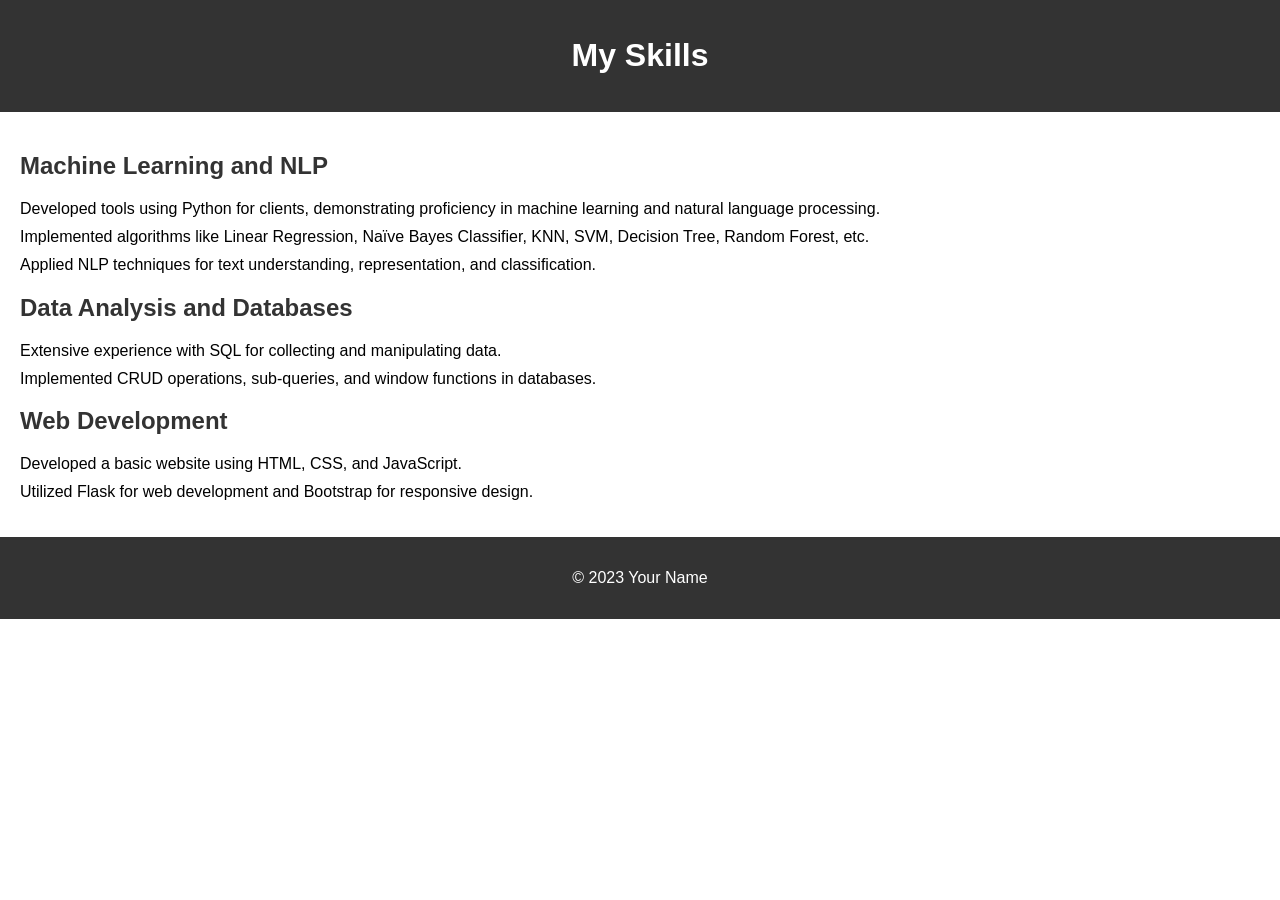
<file: index_exp.html>
<!DOCTYPE html>
<html lang="en">
<head>
  <meta charset="UTF-8">
  <meta name="viewport" content="width=device-width, initial-scale=1.0">
  <title>My Skills</title>
  <style>
    body {
      font-family: 'Arial', sans-serif;
      margin: 0;
      padding: 0;
      box-sizing: border-box;
    }

    header, footer {
      background-color: #333;
      color: white;
      text-align: center;
      padding: 1rem;
    }

    main {
      padding: 20px;
    }

    h2 {
      color: #333;
    }

    ul {
      list-style-type: none;
      padding: 0;
    }

    li {
      margin-bottom: 10px;
    }
  </style>
</head>
<body>

<header>
  <h1>My Skills</h1>
</header>

<main>
  <section>
    <h2>Machine Learning and NLP</h2>
    <ul>
      <li>Developed tools using Python for clients, demonstrating proficiency in machine learning and natural language processing.</li>
      <li>Implemented algorithms like Linear Regression, Naïve Bayes Classifier, KNN, SVM, Decision Tree, Random Forest, etc.</li>
      <li>Applied NLP techniques for text understanding, representation, and classification.</li>
      <!-- Add more details about your ML and NLP experience -->
    </ul>
  </section>

  <section>
    <h2>Data Analysis and Databases</h2>
    <ul>
      <li>Extensive experience with SQL for collecting and manipulating data.</li>
      <li>Implemented CRUD operations, sub-queries, and window functions in databases.</li>
      <!-- Add more details about your data analysis and database experience -->
    </ul>
  </section>

  <section>
    <h2>Web Development</h2>
    <ul>
      <li>Developed a basic website using HTML, CSS, and JavaScript.</li>
      <li>Utilized Flask for web development and Bootstrap for responsive design.</li>
      <!-- Add more details about your web development experience -->
    </ul>
  </section>

  <!-- Add more sections for additional skills -->

</main>

<footer>
  <p>&copy; 2023 Your Name</p>
</footer>

</body>
</html>
</file>
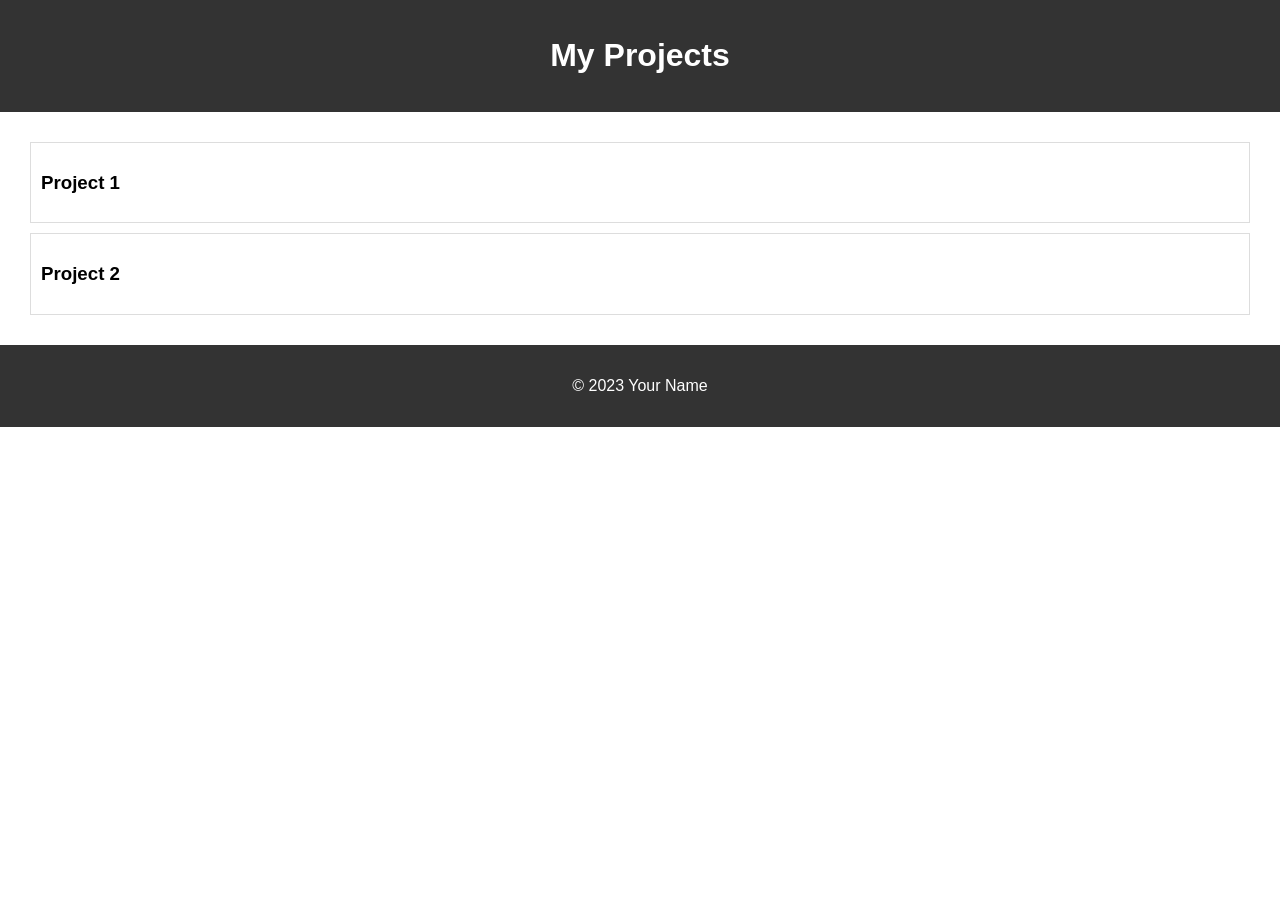
<file: index_pract.html>
<!DOCTYPE html>
<html lang="en">
<head>
  <meta charset="UTF-8">
  <meta name="viewport" content="width=device-width, initial-scale=1.0">
  <title>Projects Page</title>
  <style>
    /* Add your styles here */
    body {
      font-family: 'Arial', sans-serif;
      margin: 0;
      padding: 0;
      box-sizing: border-box;
    }

    header, footer {
      background-color: #333;
      color: white;
      text-align: center;
      padding: 1rem;
    }

    main {
      padding: 20px;
    }

    .project-card {
      border: 1px solid #ddd;
      margin: 10px;
      padding: 10px;
      cursor: pointer;
      transition: transform 0.3s;
    }

    .project-card:hover {
      transform: scale(1.05);
    }

    .project-details {
      display: none;
      margin-top: 10px;
    }
  </style>
</head>
<body>

<header>
  <h1>My Projects</h1>
</header>

<main>
  <div class="project-card" onclick="toggleDetails('project1')">
    <h3>Project 1</h3>
    <div class="project-details" id="project1">
      <p>Description: This is the first project. Lorem ipsum dolor sit amet, consectetur adipiscing elit.</p>
      <p>GitHub: <a href="https://github.com/project1" target="_blank">https://github.com/project1</a></p>
    </div>
  </div>

  <div class="project-card" onclick="toggleDetails('project2')">
    <h3>Project 2</h3>
    <div class="project-details" id="project2">
      <p>Description: This is the second project. Lorem ipsum dolor sit amet, consectetur adipiscing elit.</p>
      <p>GitHub: <a href="https://github.com/project2" target="_blank">https://github.com/project2</a></p>
    </div>
  </div>

  <!-- Add more project cards as needed -->

</main>

<footer>
  <p>&copy; 2023 Your Name</p>
</footer>

<script>
  function toggleDetails(projectId) {
    var projectDetails = document.getElementById(projectId);
    projectDetails.style.display = (projectDetails.style.display === 'block') ? 'none' : 'block';
  }
</script>

</body>
</html>
</file>
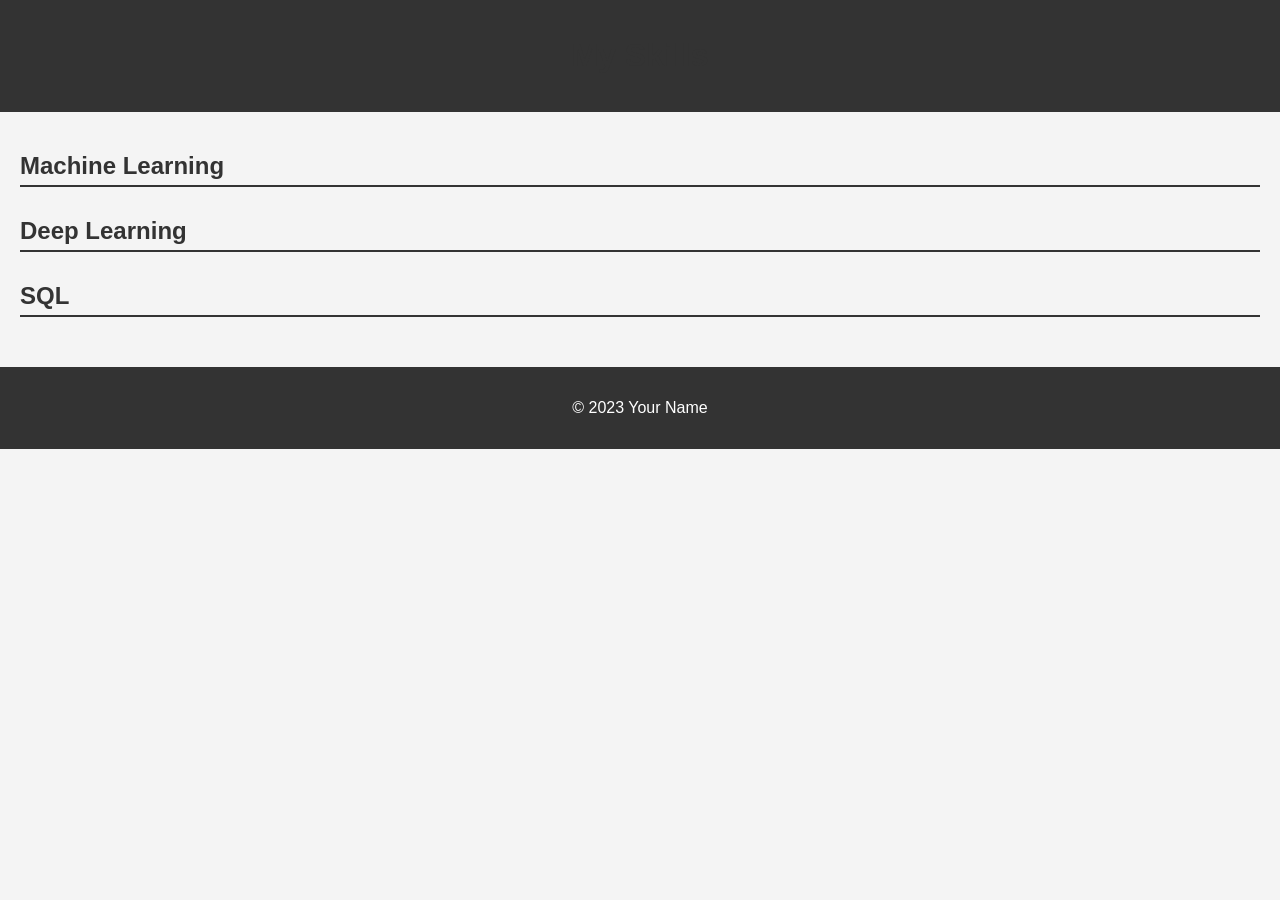
<file: index_skills.html>
<!DOCTYPE html>
<html lang="en">
<head>
  <meta charset="UTF-8">
  <meta name="viewport" content="width=device-width, initial-scale=1.0">
  <title>My Skills</title>
  <style>
    body {
      font-family: 'Arial', sans-serif;
      margin: 0;
      padding: 0;
      box-sizing: border-box;
      background-color: #f4f4f4;
      color: #333;
    }

    header, footer {
      background-color: #333;
      color: white;
      text-align: center;
      padding: 1rem;
    }

    main {
      padding: 20px;
    }

    h1 {
      color: #333;
    }

    section {
      margin-bottom: 30px;
    }

    h2 {
      color: #333;
      border-bottom: 2px solid #333;
      padding-bottom: 5px;
      cursor: pointer;
    }

    ul {
      list-style-type: none;
      padding: 0;
    }

    li {
      margin-bottom: 10px;
    }

    .details {
      display: none;
    }
  </style>
</head>
<body>

<header>
  <h1>My Skills</h1>
</header>

<main>
  <section>
    <h2 onclick="toggleDetails('ml')">Machine Learning</h2>
    <div id="ml" class="details">
      <ul>
        <li>Developed tools for clients using Python and SQL.</li>
        <li>Applied Machine Learning algorithms: Linear Regression, Naïve Bayes, KNN, SVM, Decision Tree, Random Forest.</li>
        <li>Utilized NLP techniques for text understanding and classification.</li>
      </ul>
    </div>
  </section>

  <section>
    <h2 onclick="toggleDetails('dl')">Deep Learning</h2>
    <div id="dl" class="details">
      <ul>
        <li>Deep Learning: Neural Networks, ANN, CNN, DNN, Transfer Learning, Back Propagation.</li>
        <li>Applied linear algebra, activation & loss functions, optimizers in deep learning projects.</li>
      </ul>
    </div>
  </section>

  <section>
    <h2 onclick="toggleDetails('sql')">SQL</h2>
    <div id="sql" class="details">
      <ul>
        <li>Proficient in SQL for data collection and manipulation.</li>
        <li>Implemented CRUD operations, sub-queries, and window functions in databases.</li>
      </ul>
    </div>
  </section>

  <!-- Add more sections for additional skills -->

</main>

<footer>
  <p>&copy; 2023 Your Name</p>
</footer>

<script>
  function toggleDetails(skillId) {
    var details = document.getElementById(skillId);
    details.style.display = (details.style.display === 'block') ? 'none' : 'block';
  }
</script>

</body>
</html>
</file>
